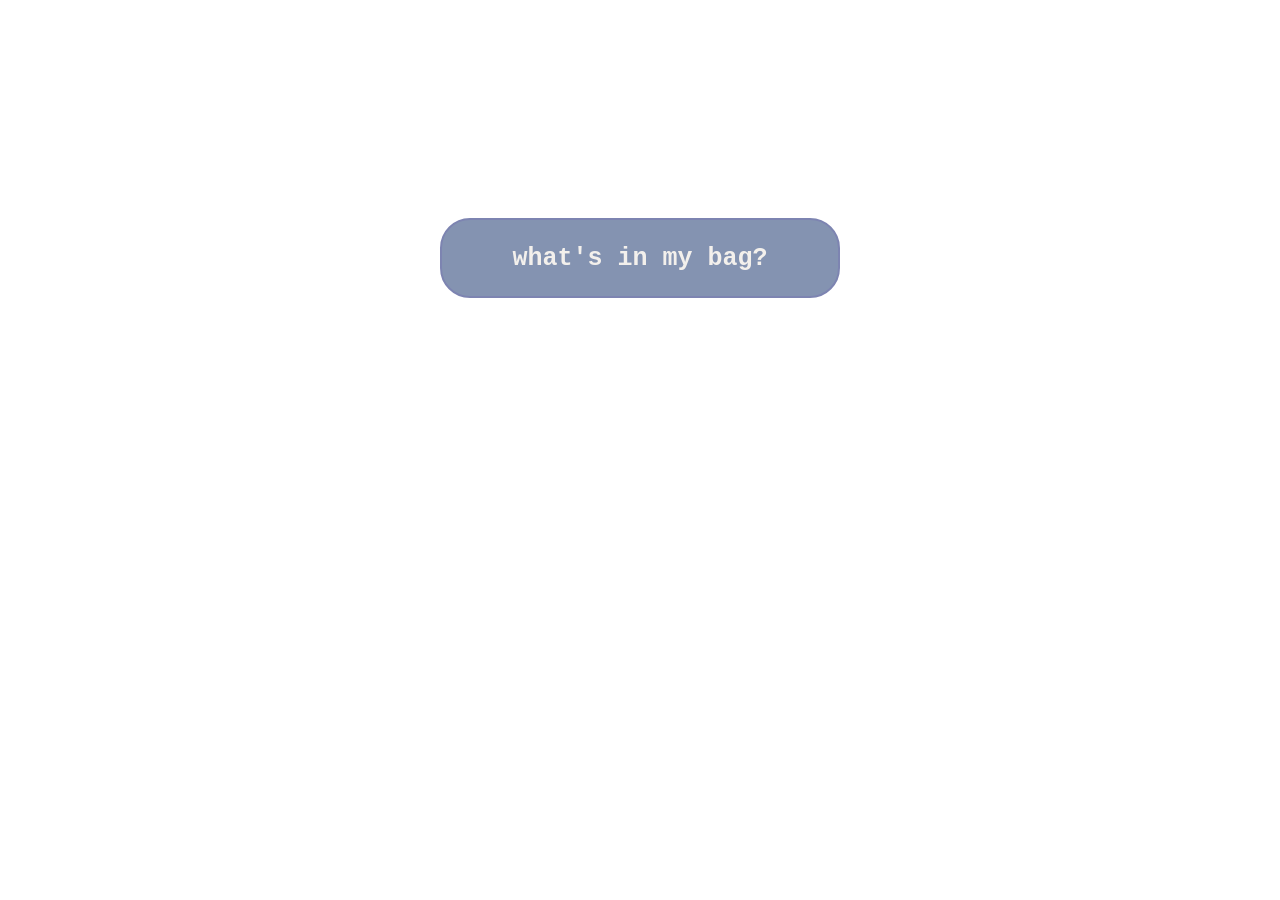
<file: index.html>
<head>
    <link rel = "stylesheet" href = "style.css">
</head>

<body>
    <div>
        <a href = "picnic.html" style = "text-decoration: none;" class="wiggle-btn">

            <button>what's in my bag?</button>
         </a>

    </div>
    
</body>

<style>
    body {
         background-image: url('https://i.pinimg.com/1200x/15/4d/73/154d73577204f6a90afd057bea0ba21d.jpg');
        background-size: cover;
}
</style>
</file>
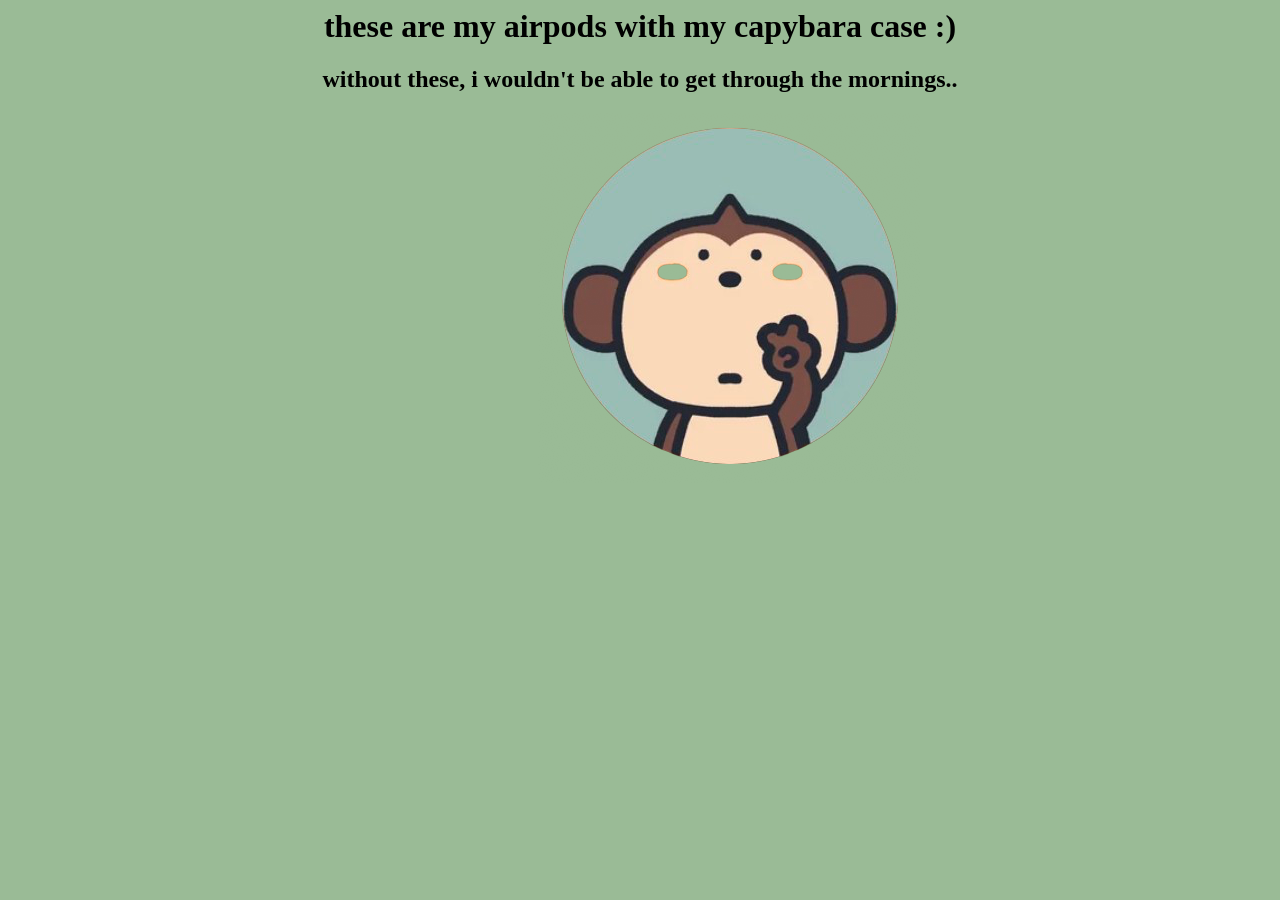
<file: airpods.html>
<style>
     .pfpImage{
        margin-left: 530px;
     }
    .pfp:hover{
        animation: wiggle 1s linear infinite;
    }

    @keyframes wiggle {
    0% { transform: rotate(0deg); }
    25% { transform: rotate(5deg); }
    50% { transform: rotate(0deg); }
    75% { transform: rotate(-5deg); }
    100% { transform: rotate(0deg); }
}

</style>

   <html>
    <body 
    style = background-color:rgb(154,187,150)>
    </body>
    <h1 style = text-align:center>
       these are my airpods with my capybara case :)
    </h1>

    <h2 style = text-align:center>
        without these, i wouldn't be able to get through the mornings..
    </h2>

    <body style = align-items:center>
        <a href = "https://open.spotify.com/user/312sy2snyq6er7lwmdhf42msvyq4">
            <img src = "pfp.png" class = "pfpImage">
        </a>
    </body>
</file>
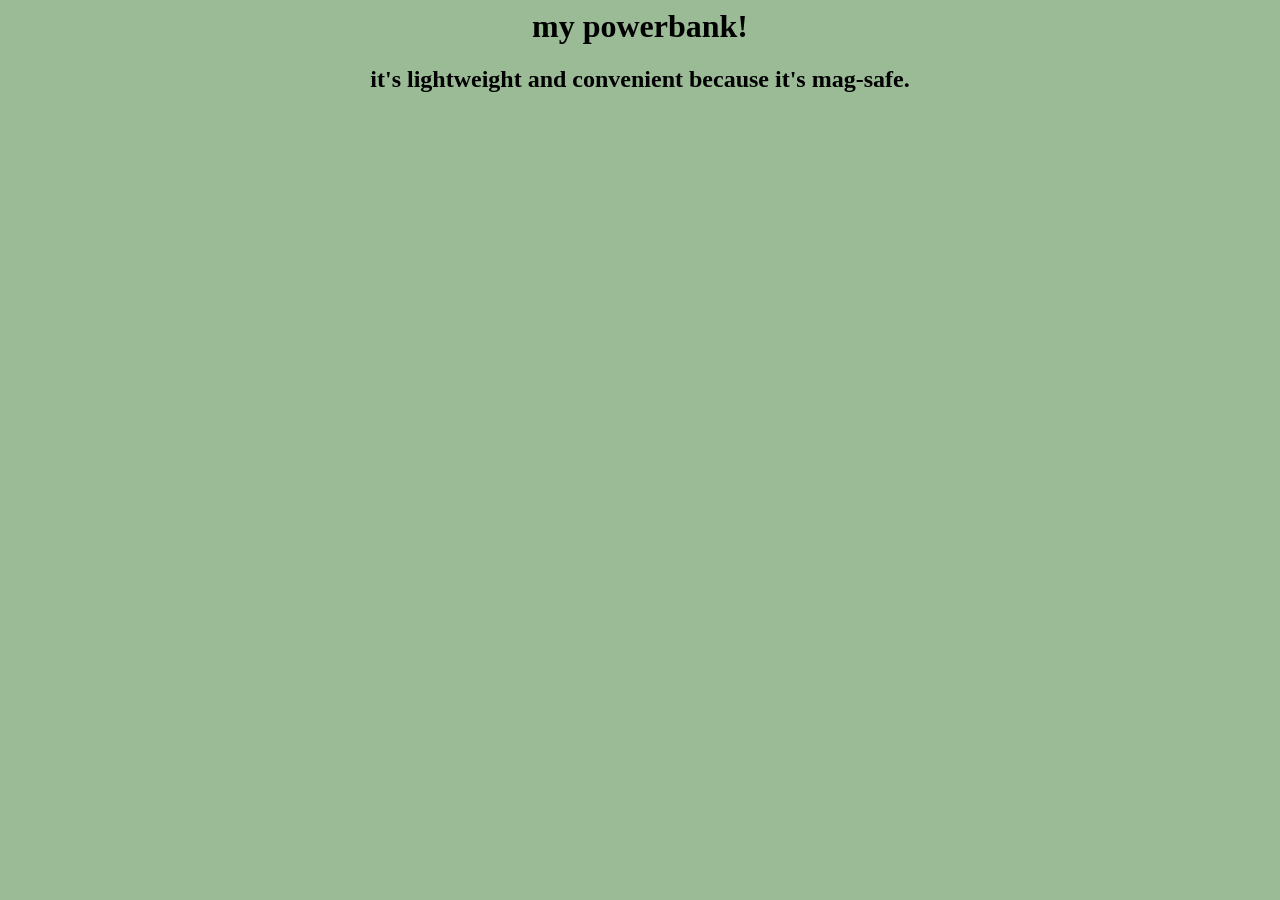
<file: bank.html>
<html>
     <body 
    style = background-color:rgb(154,187,150)>
    </body>
    <h1 style = text-align:center;>
        my powerbank!
    </h1>

    <h2 style = text-align:center;>
        it's lightweight and convenient because it's mag-safe.
    </h2>
    


    
    


</html>

<style>
   
   .sticker{
    position:relative;
   }
   .sticker-pos{
        position: absolute;
        top: 50px;
        right: 120px;
    }
</style>
</file>
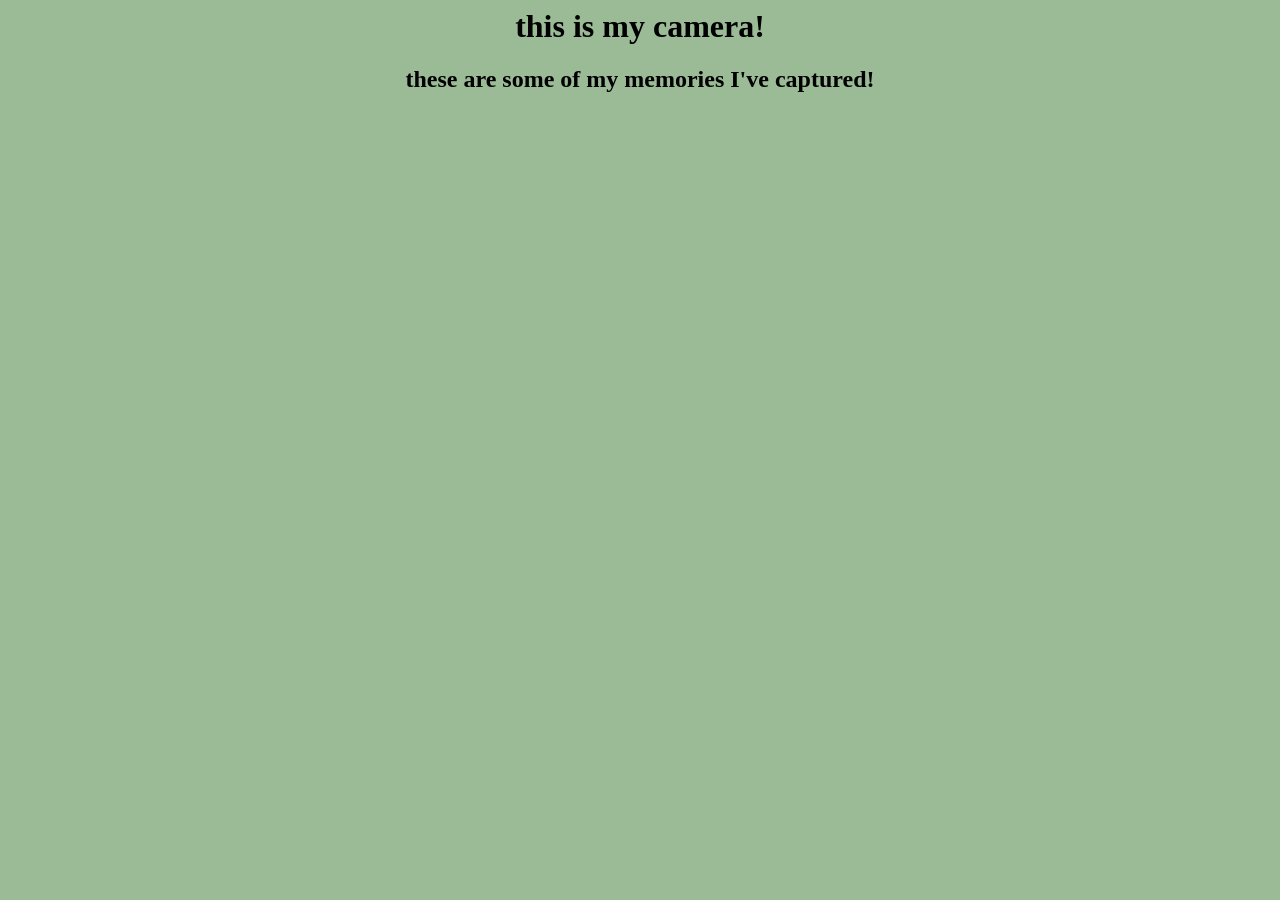
<file: camera.html>
<html>
     <body 
    style = background-color:rgb(154,187,150)>
    </body>
    <h1 style = text-align:center;>
        this is my camera!
    </h1>

    <h2 style = text-align:center;>
        these are some of my memories I've captured!
    </h2>
    

    
</html>
</file>
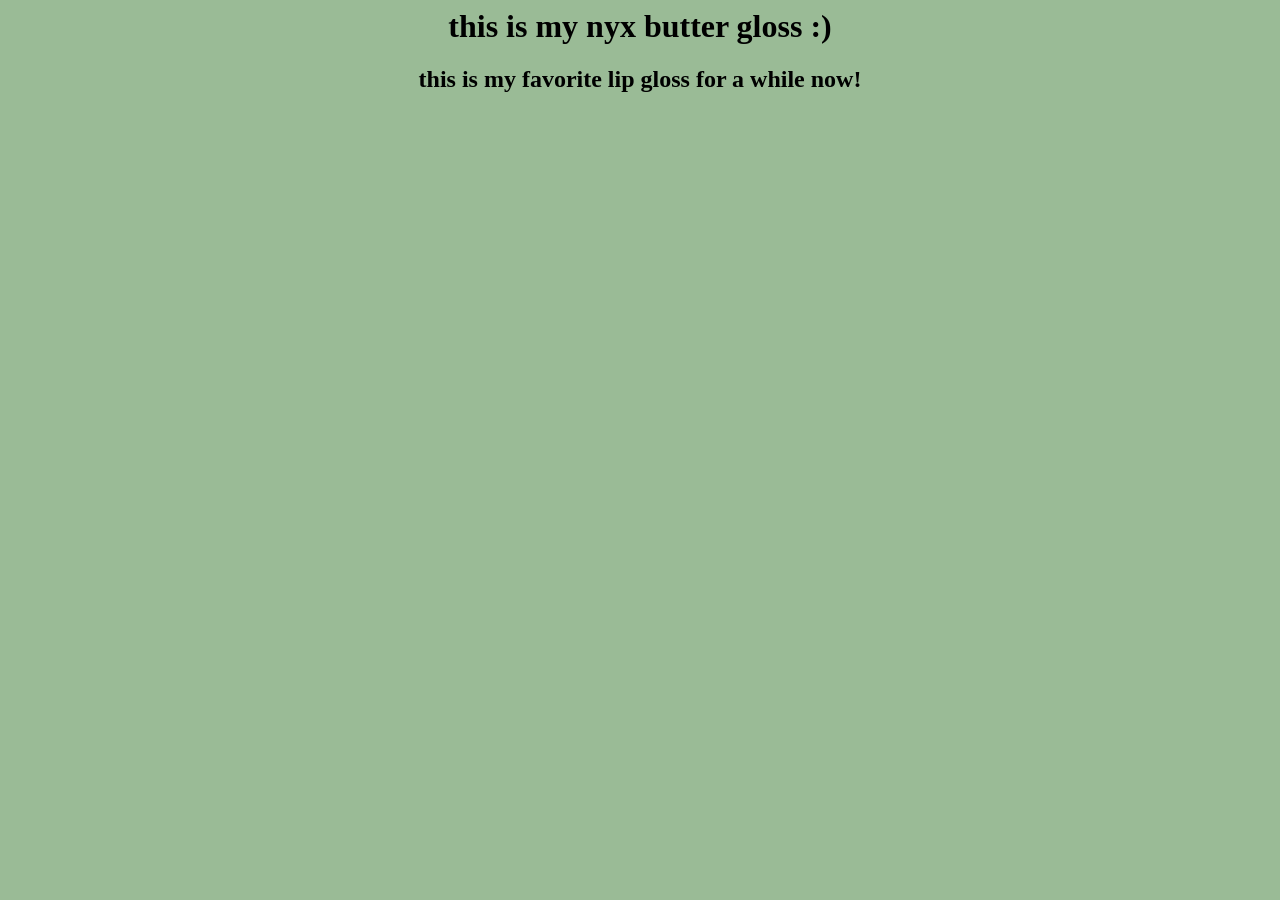
<file: gloss.html>
<html>
    <body 
    style = background-color:rgb(154,187,150)>
    </body>
  
    <h1 style = text-align:center>
       this is my nyx butter gloss :)
    </h1>

    <h2 style = text-align:center>
        this is my favorite lip gloss for a while now!
    </h2>
</file>
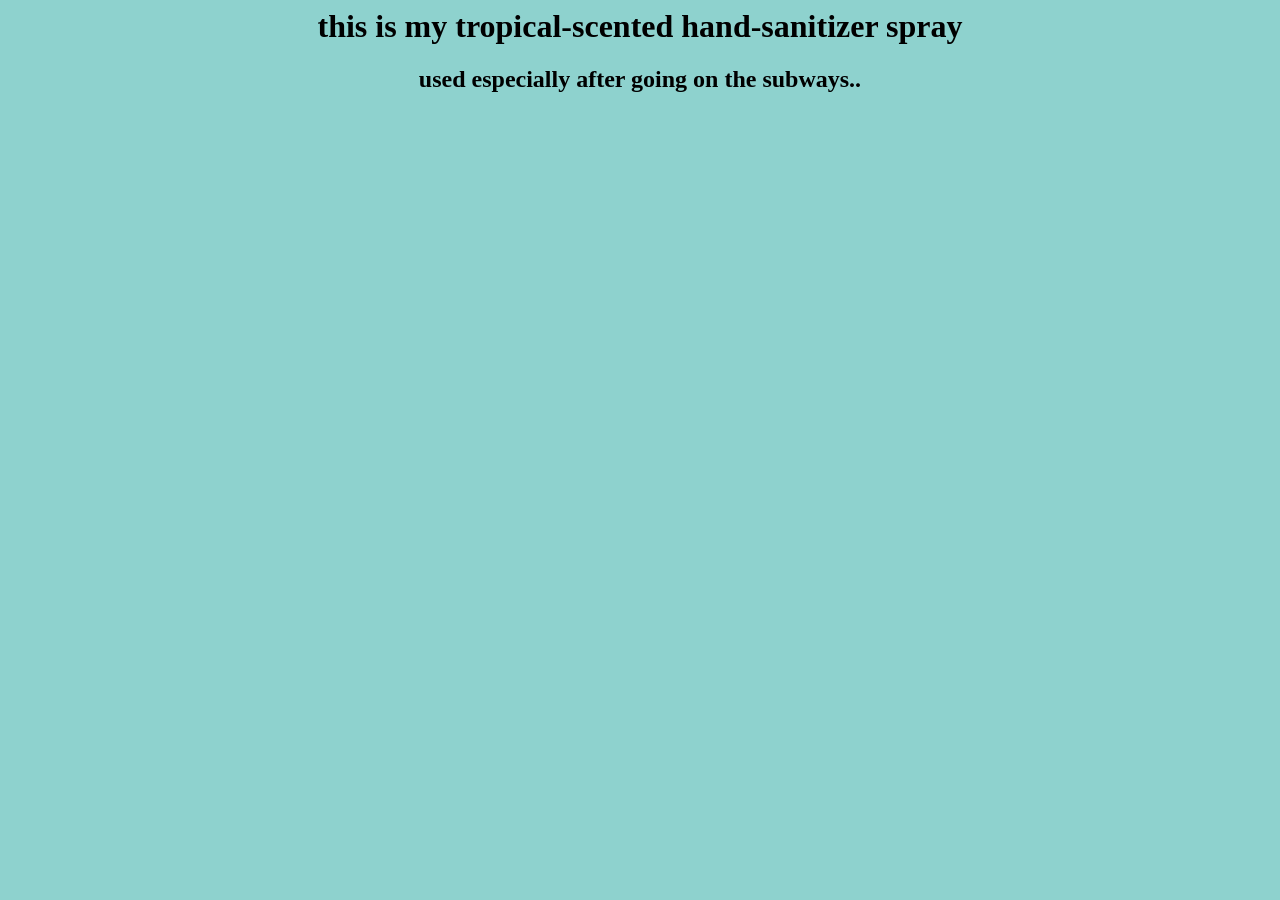
<file: hand.html>
<html>
<body style = background-color:rgb(142,210,206)></body>
  
    <h1 style = text-align:center;>
        this is my tropical-scented hand-sanitizer spray
    </h1>

    <h2 style = text-align:center;>
       used especially after going on the subways..
    </h2>
</file>
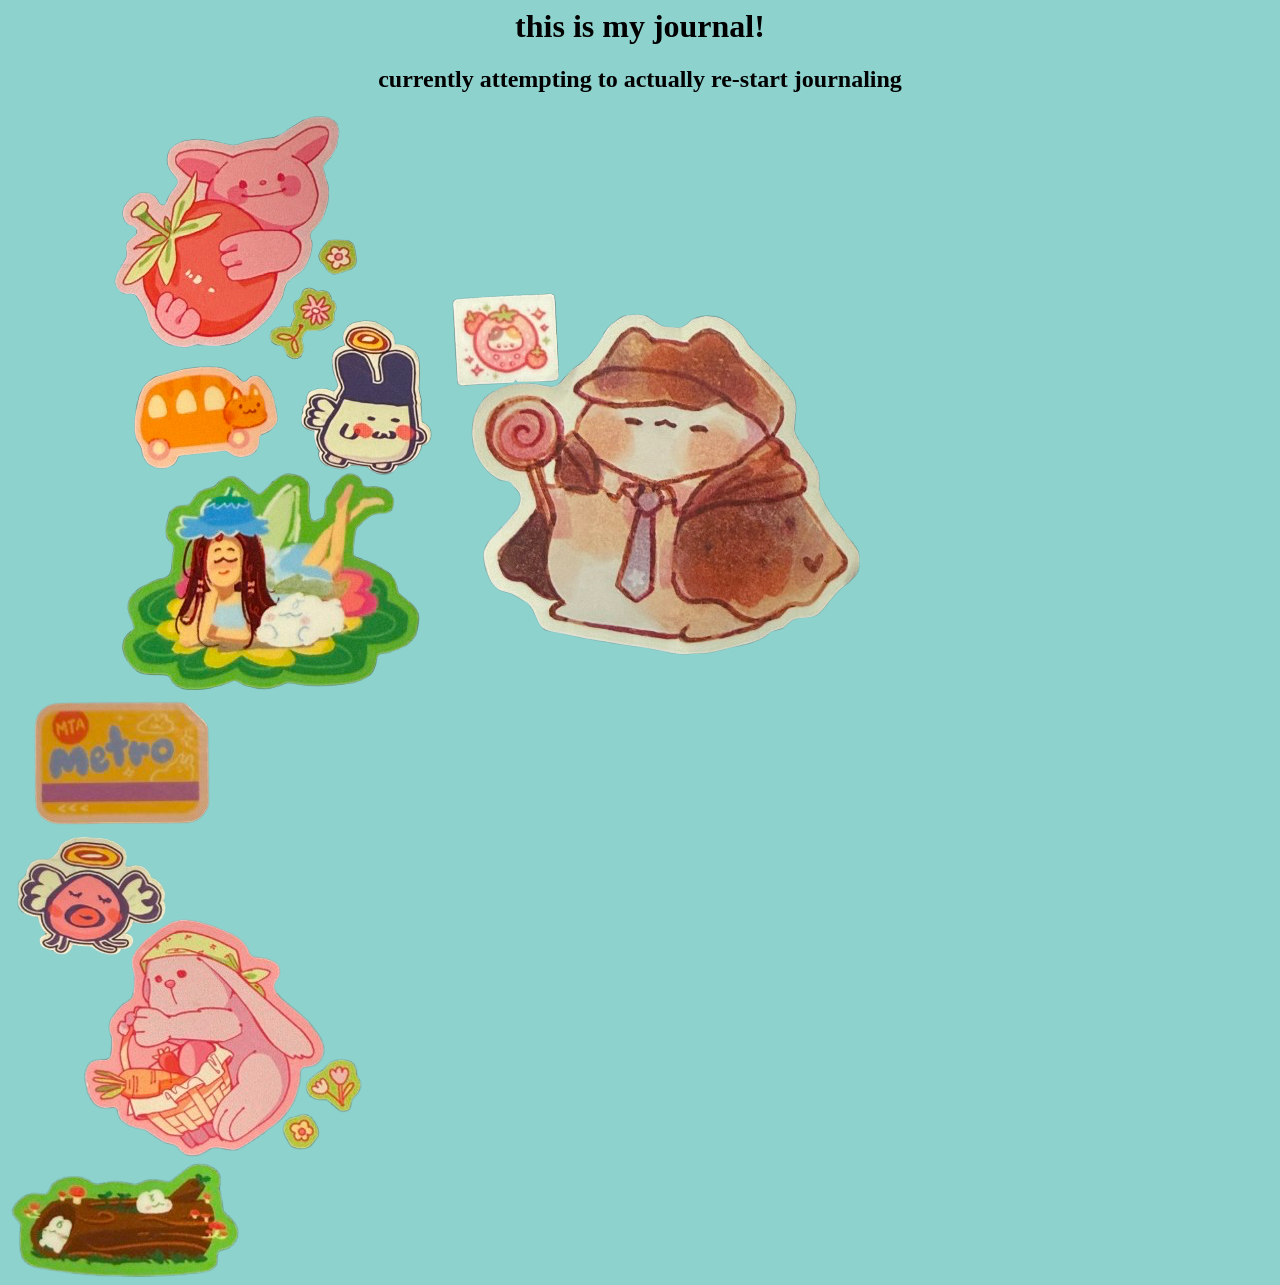
<file: journal.html>
<html>
   <body style = background-color:rgb(142,210,206)>
   </body>
    <h1 style = text-align:center; >
        this is my journal!
    </h1>

    <h2 style = text-align:center;>
        currently attempting to actually re-start journaling
    </h2>



    <body>
       
        <img src = "stickers1.png">
        <img src = "stickers2.png">
        <img src = "stickers3.png">
        
    </body>
</file>
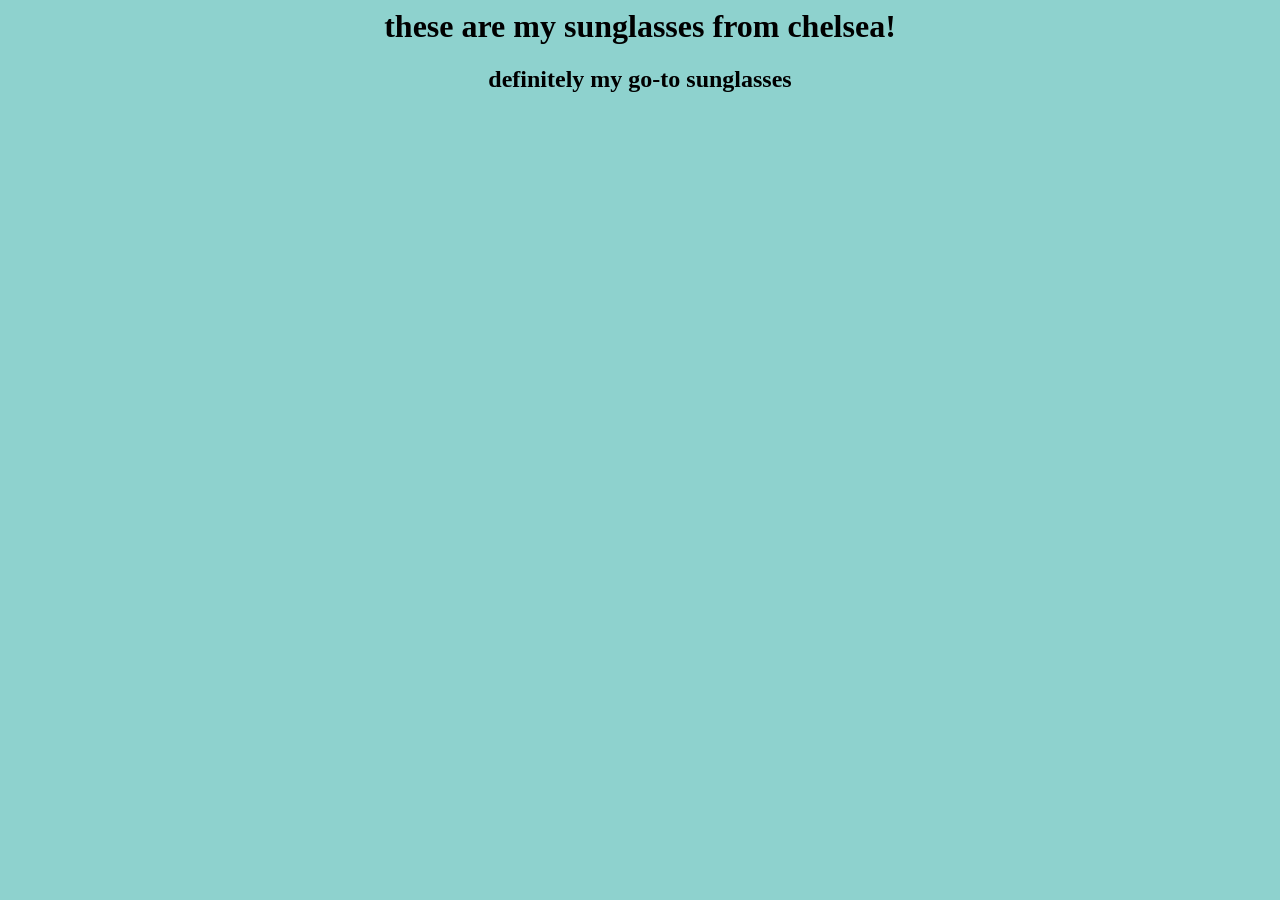
<file: sunnies.html>
<html>
   <body style = background-color:rgb(142,210,206)>
   </body>
    <h1 style = text-align:center;>
        these are my sunglasses from chelsea! 
    </h1>

    <h2 style = text-align:center;>
        definitely my go-to sunglasses
    </h2>
</file>
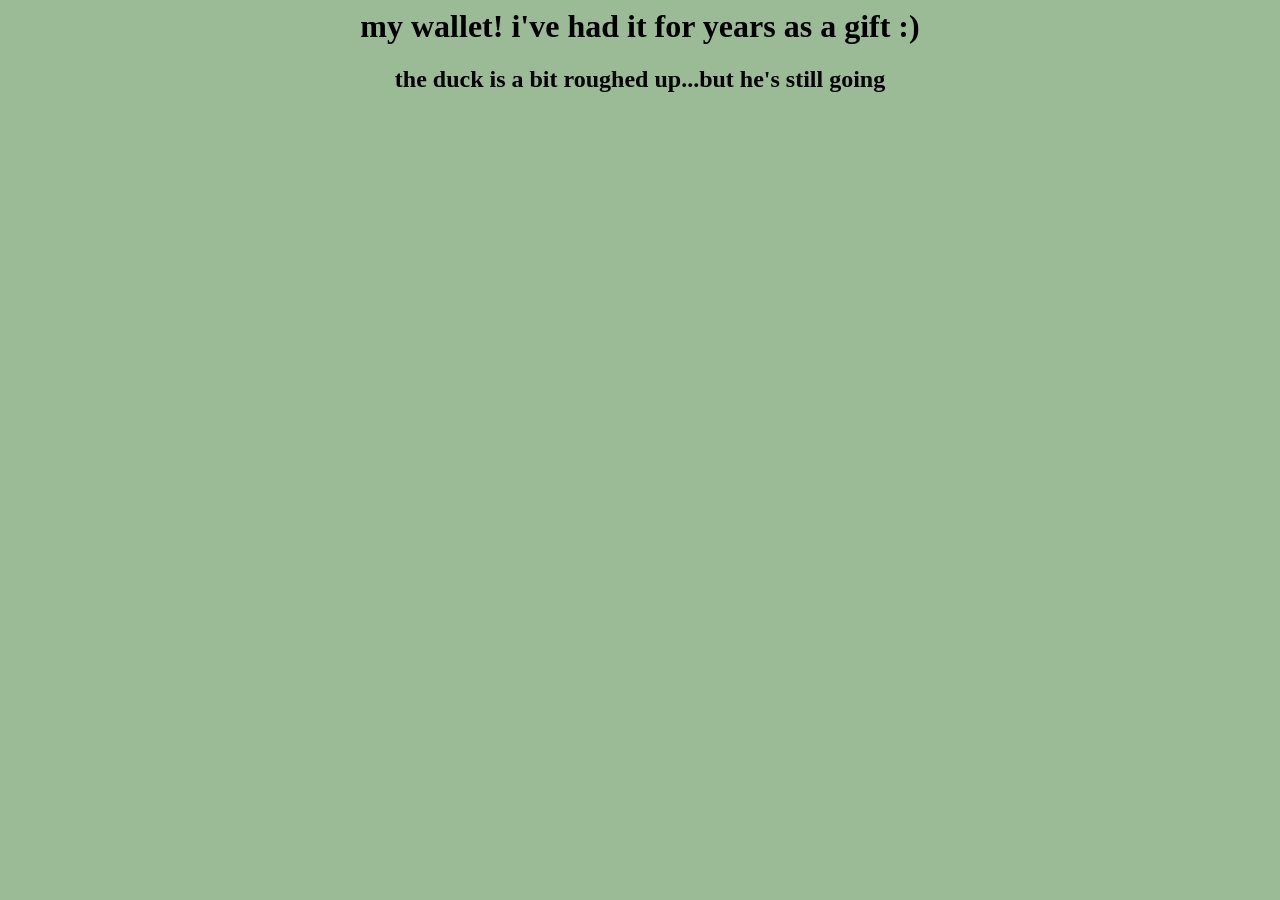
<file: wallet.html>
<html>
       <body 
       style = background-color:rgb(154,187,150)>
       </body>
    <h1 style = text-align:center>
        my wallet! i've had it for years as a gift :)
    </h1>

    <h2 style = text-align:center>
       the duck is a bit roughed up...but he's still going
    </h2>
</file>
<file: style.css>
div{
    height: 500px;
    display: flex;
    align-items: center;
    justify-content: center;
    
}

button{
    height: 80px;
    width: 400px;
    color:rgb(243, 240, 236);
    font-family:'Courier New', Courier, monospace; 
    font-weight:bold;
    font-size: 25px;
    background-color: rgb(132, 147, 177); 
    border-radius: 30px;
    border:2px solid rgb(125, 132, 177);
    
}

.wiggle-btn:hover{
    animation:wiggle 2s infinite;
}
.wiggle-btn{
    position: relative;
    display: flex;
    justify-content: center;
    align-items: center;
    cursor: pointer;
    animation: none;
    transform-origin: 50% 8em;
    animation-delay: 1s;
}

@keyframes wiggle{
    0%,
    5%{
        transform: rotateZ(0);
    }
    15%{
    transform: rotateZ(3deg);
    }
    20%{
        transform: rotateZ(-3deg);
    }
    25%{
        transform: rotateZ(3deg);
     }
     30%{
        transform: rotateZ(-3deg);
     }
     100%{
        transform: rotateZ(0);
     }

     }
</file>
